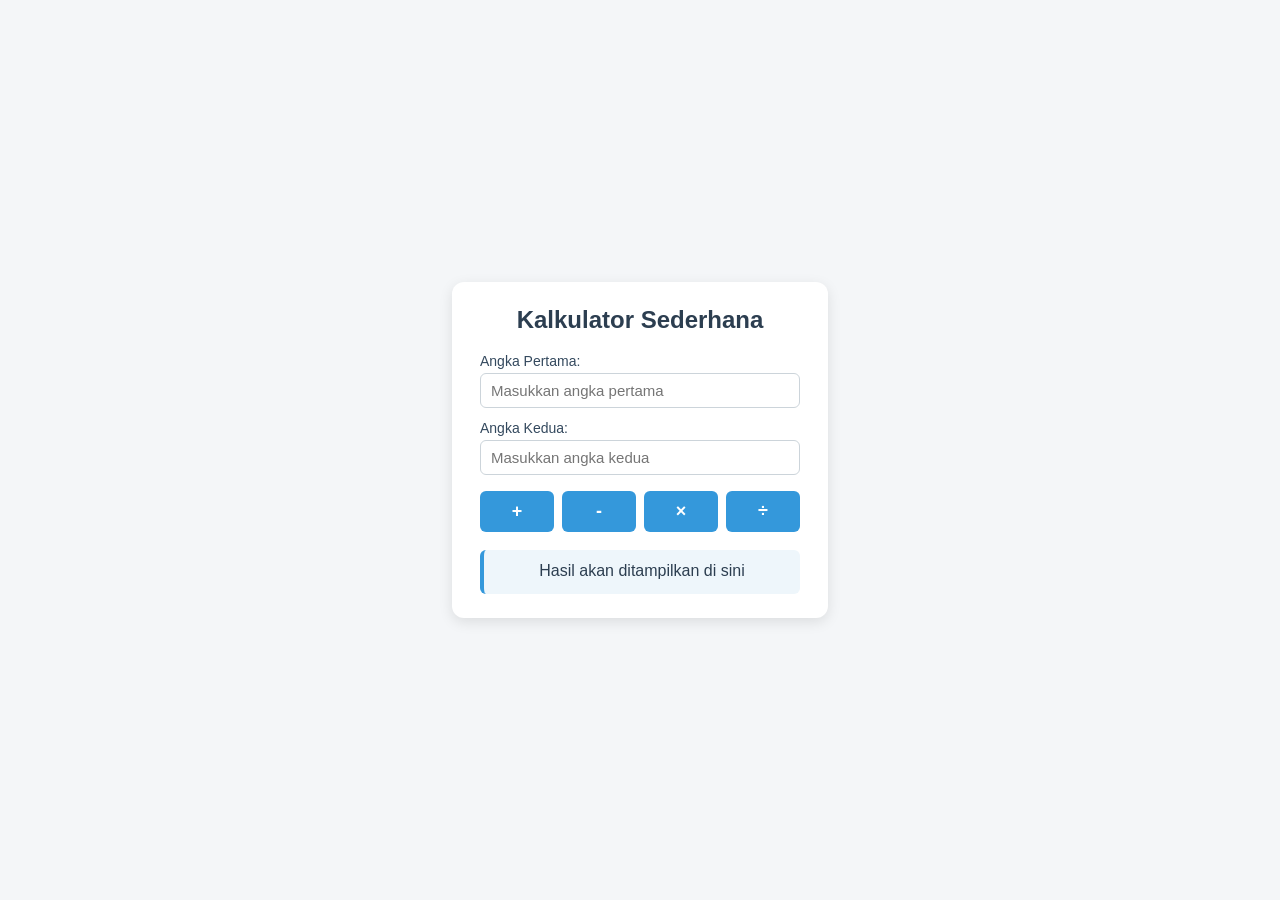
<file: TugasPraktikum/index.html>
<!DOCTYPE html>
<html lang="id">
<head>
  <meta charset="UTF-8">
  <meta name="viewport" content="width=device-width, initial-scale=1.0">
  <title>Kalkulator Sederhana</title>
  <!-- PENGHUBUNG KE CSS -->
  <link rel="stylesheet" href="style.css">
</head>
<body>

  <div class="kalkulator">
    <h2>Kalkulator Sederhana</h2>

    <label for="angka1">Angka Pertama:</label>
    <input type="number" id="angka1" placeholder="Masukkan angka pertama">

    <label for="angka2">Angka Kedua:</label>
    <input type="number" id="angka2" placeholder="Masukkan angka kedua">

    <div class="tombol-operasi">
      <button data-op="+">+</button>
      <button data-op="-">-</button>
      <button data-op="*">×</button>
      <button data-op="/">÷</button>
    </div>

    <div id="hasil">Hasil akan ditampilkan di sini</div>
  </div>

  <!-- PENGHUBUNG KE SCRIPTNYA -->
  <script src="script.js"></script>
</body>
</html>
</file>
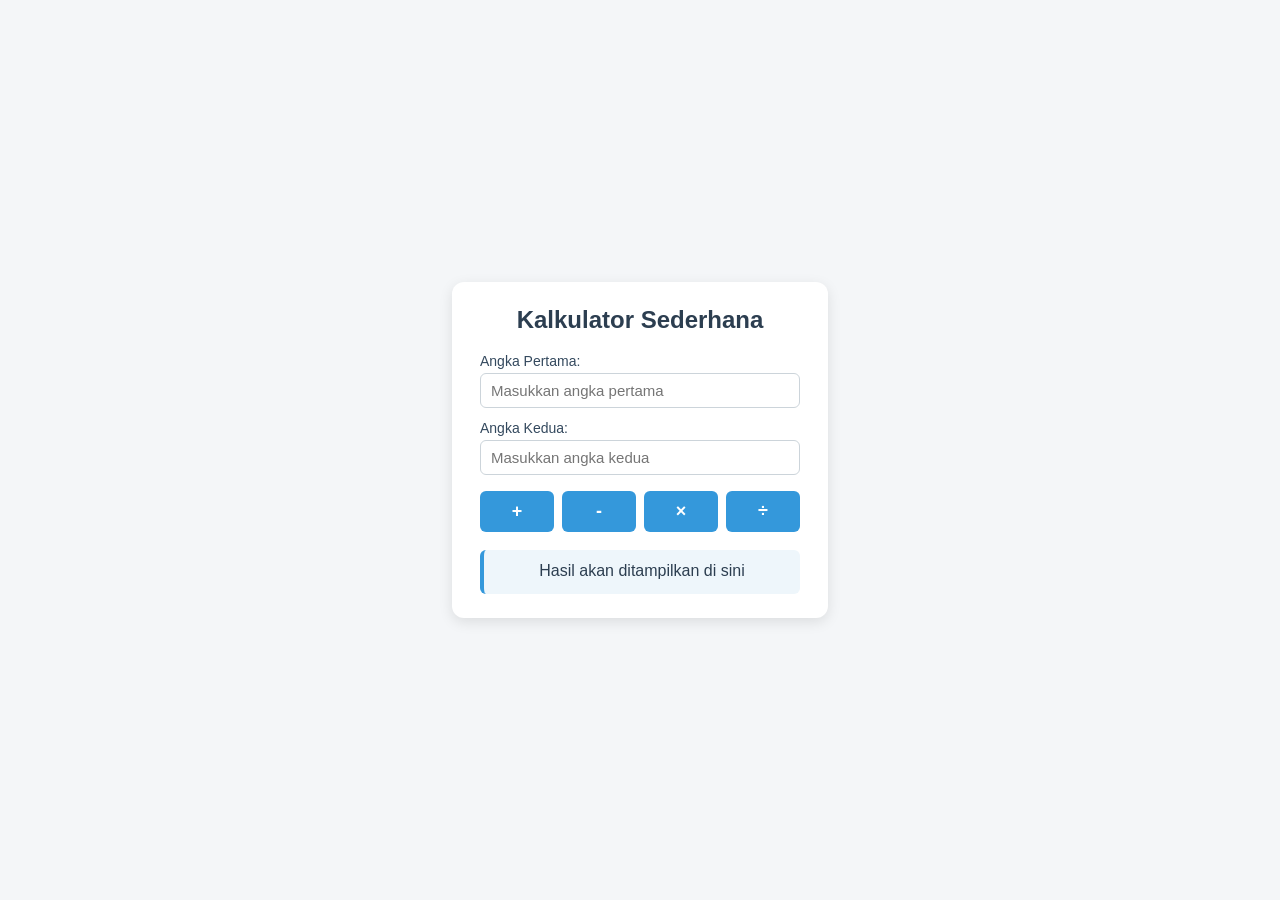
<file: TugasPraktikum2/index.html>
<!DOCTYPE html>
<html lang="id">
<head>
  <meta charset="UTF-8">
  <meta name="viewport" content="width=device-width, initial-scale=1.0">
  <title>Kalkulator Sederhana</title>
  <!-- Menghubungkan file CSS eksternal -->
  <link rel="stylesheet" href="style.css">
</head>
<body>

  <div class="kalkulator">
    <h2>Kalkulator Sederhana</h2>

    <label for="angka1">Angka Pertama:</label>
    <input type="number" id="angka1" placeholder="Masukkan angka pertama">

    <label for="angka2">Angka Kedua:</label>
    <input type="number" id="angka2" placeholder="Masukkan angka kedua">

    <div class="tombol-operasi">
      <button data-op="+">+</button>
      <button data-op="-">-</button>
      <button data-op="*">×</button>
      <button data-op="/">÷</button>
    </div>

    <div id="hasil">Hasil akan ditampilkan di sini</div>
  </div>

  <!-- Praktik terbaik: script eksternal diletakkan sebelum penutup </body> -->
  <script src="script.js"></script>
</body>
</html>
</file>
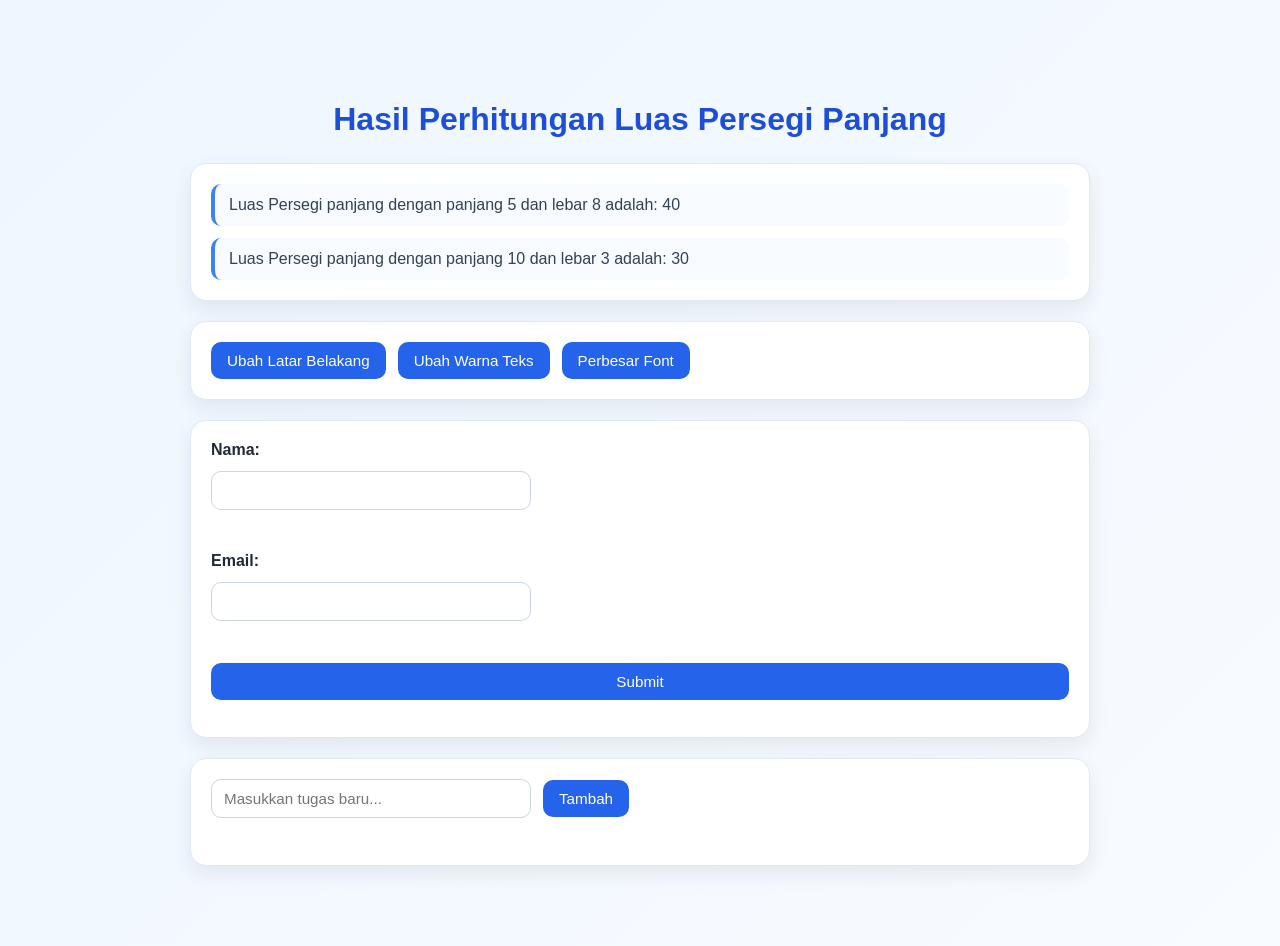
<file: LatihanPraktikum/Java.html>
<!DOCTYPE html>
<html lang="en">
<head>
    <meta charset="UTF-8">
    <meta name="viewport" content="width=device-width, initial-scale=1.0">
    <title>Parktikum4</title>
    <link rel="stylesheet" href="style.css">
</head>
<body>
    <div class ="container">
        <h1>Hasil Perhitungan Luas Persegi Panjang</h1>
        <section>
        <div id="hasil"></div>
        <div id="output3"></div>
        <div id="output4"></div>
        <div id="output5"></div>
        </section>
    </div>
   <script src="Java.js"></script>
   <script src="Java2.js"></script>
   <script src="Java3.js"></script>
   <script src="Java4.js"></script>
</body>
</html>
</file>
<file: TugasPraktikum/style.css>
body {
  font-family: Arial, sans-serif;
  background-color: #f4f6f8;
  display: flex;
  justify-content: center;
  align-items: center;
  min-height: 100vh;
  margin: 0;
}


.kalkulator {
  background: #ffffff;
  padding: 24px 28px;
  border-radius: 12px;
  box-shadow: 0 4px 14px rgba(0, 0, 0, 0.1);
  width: 320px;
}

.kalkulator h2 {
  text-align: center;
  color: #2c3e50;
  margin-top: 0;
}


label {
  display: block;
  margin-top: 12px;
  color: #34495e;
  font-size: 14px;
}

input[type="number"] {
  width: 100%;
  padding: 8px 10px;
  margin-top: 4px;
  border: 1px solid #ccd4da;
  border-radius: 6px;
  box-sizing: border-box;
  font-size: 15px;
}


.tombol-operasi {
  display: grid;
  grid-template-columns: repeat(4, 1fr);
  gap: 8px;
  margin-top: 16px;
}

.tombol-operasi button {
  padding: 10px 0;
  font-size: 18px;
  font-weight: bold;
  border: none;
  border-radius: 6px;
  background-color: #3498db;
  color: white;
  cursor: pointer;
  transition: background-color 0.2s;
}

.tombol-operasi button:hover {
  background-color: #2980b9;
}


#hasil {
  margin-top: 18px;
  padding: 12px;
  background-color: #eef6fb;
  border-left: 4px solid #3498db;
  border-radius: 6px;
  font-size: 16px;
  color: #2c3e50;
  text-align: center;
  min-height: 20px;
}


.error {
  color: red !important;
}
</file>
<file: TugasPraktikum2/style.css>
/* Pengaturan dasar halaman */
body {
  font-family: Arial, sans-serif;
  background-color: #f4f6f8;
  display: flex;
  justify-content: center;
  align-items: center;
  min-height: 100vh;
  margin: 0;
}

/* Kotak kalkulator */
.kalkulator {
  background: #ffffff;
  padding: 24px 28px;
  border-radius: 12px;
  box-shadow: 0 4px 14px rgba(0, 0, 0, 0.1);
  width: 320px;
}

.kalkulator h2 {
  text-align: center;
  color: #2c3e50;
  margin-top: 0;
}

/* Label dan input */
label {
  display: block;
  margin-top: 12px;
  color: #34495e;
  font-size: 14px;
}

input[type="number"] {
  width: 100%;
  padding: 8px 10px;
  margin-top: 4px;
  border: 1px solid #ccd4da;
  border-radius: 6px;
  box-sizing: border-box;
  font-size: 15px;
}

/* Grid tombol operasi */
.tombol-operasi {
  display: grid;
  grid-template-columns: repeat(4, 1fr);
  gap: 8px;
  margin-top: 16px;
}

.tombol-operasi button {
  padding: 10px 0;
  font-size: 18px;
  font-weight: bold;
  border: none;
  border-radius: 6px;
  background-color: #3498db;
  color: white;
  cursor: pointer;
  transition: background-color 0.2s;
}

.tombol-operasi button:hover {
  background-color: #2980b9;
}

/* Area hasil */
#hasil {
  margin-top: 18px;
  padding: 12px;
  background-color: #eef6fb;
  border-left: 4px solid #3498db;
  border-radius: 6px;
  font-size: 16px;
  color: #2c3e50;
  text-align: center;
  min-height: 20px;
}

/* Kelas untuk pesan error (diatur dari JavaScript) */
.error {
  color: red !important;
}
</file>
<file: LatihanPraktikum/style.css>
body {
    margin: 0;
    font-family: Arial, sans-serif;
    background: linear-gradient(135deg, #eef6ff, #f8fbff);
    color: #1f2937;
}

.container {
    max-width: 900px;
    margin: 50px auto;
    padding: 30px;
}

h1 {
    text-align: center;
    margin-bottom: 25px;
    color: #1d4ed8;
    font-size: 2rem;
}

section {
    display: grid;
    gap: 20px;
}

#hasil,
#output3,
#output4,
#output5 {
    background: #ffffff;
    border: 1px solid #dfeaf5;
    border-radius: 16px;
    padding: 20px;
    box-shadow: 0 8px 20px rgba(15, 23, 42, 0.08);
}

#hasil {
    display: grid;
    gap: 12px;
}

#hasil p {
    margin: 0;
    font-size: 1rem;
    color: #334155;
    background: #f8fbff;
    padding: 12px 14px;
    border-radius: 10px;
    border-left: 4px solid #3b82f6;
}

#output3,
#output4,
#output5 {
    display: flex;
    flex-wrap: wrap;
    gap: 12px;
    align-items: center;
}

button {
    background: #2563eb;
    color: white;
    border: none;
    border-radius: 10px;
    padding: 10px 16px;
    font-size: 0.95rem;
    cursor: pointer;
    transition: all 0.2s ease;
}

button:hover {
    background: #1d4ed8;
    transform: translateY(-1px);
}

#output4 {
    display: block;
}

#output4 form {
    display: grid;
    gap: 12px;
}

#output4 label {
    font-weight: 600;
    color: #1f2937;
}

input[type="text"],
input[type="email"],
#task-input {
    width: 100%;
    max-width: 320px;
    padding: 10px 12px;
    border-radius: 10px;
    border: 1px solid #cbd5e1;
    font-size: 0.95rem;
    box-sizing: border-box;
}

#error-message {
    font-weight: 600;
    margin-top: 5px;
}

#task-list {
    list-style: none;
    padding: 0;
    margin: 15px 0 0;
    width: 100%;
    display: grid;
    gap: 10px;
}

#task-list li {
    display: flex;
    align-items: center;
    gap: 10px;
    background: #f8fafc;
    border: 1px solid #e2e8f0;
    border-radius: 10px;
    padding: 10px 12px;
}

#task-list li span {
    flex: 1;
    color: #334155;
}

#task-list li button {
    background: #ef4444;
    padding: 8px 12px;
}

#task-list li button:hover {
    background: #dc2626;
}

@media (max-width: 600px) {
    .container {
        padding: 20px 15px;
    }

    h1 {
        font-size: 1.5rem;
    }

    #output3,
    #output4,
    #output5 {
        padding: 15px;
    }
}
</file>
